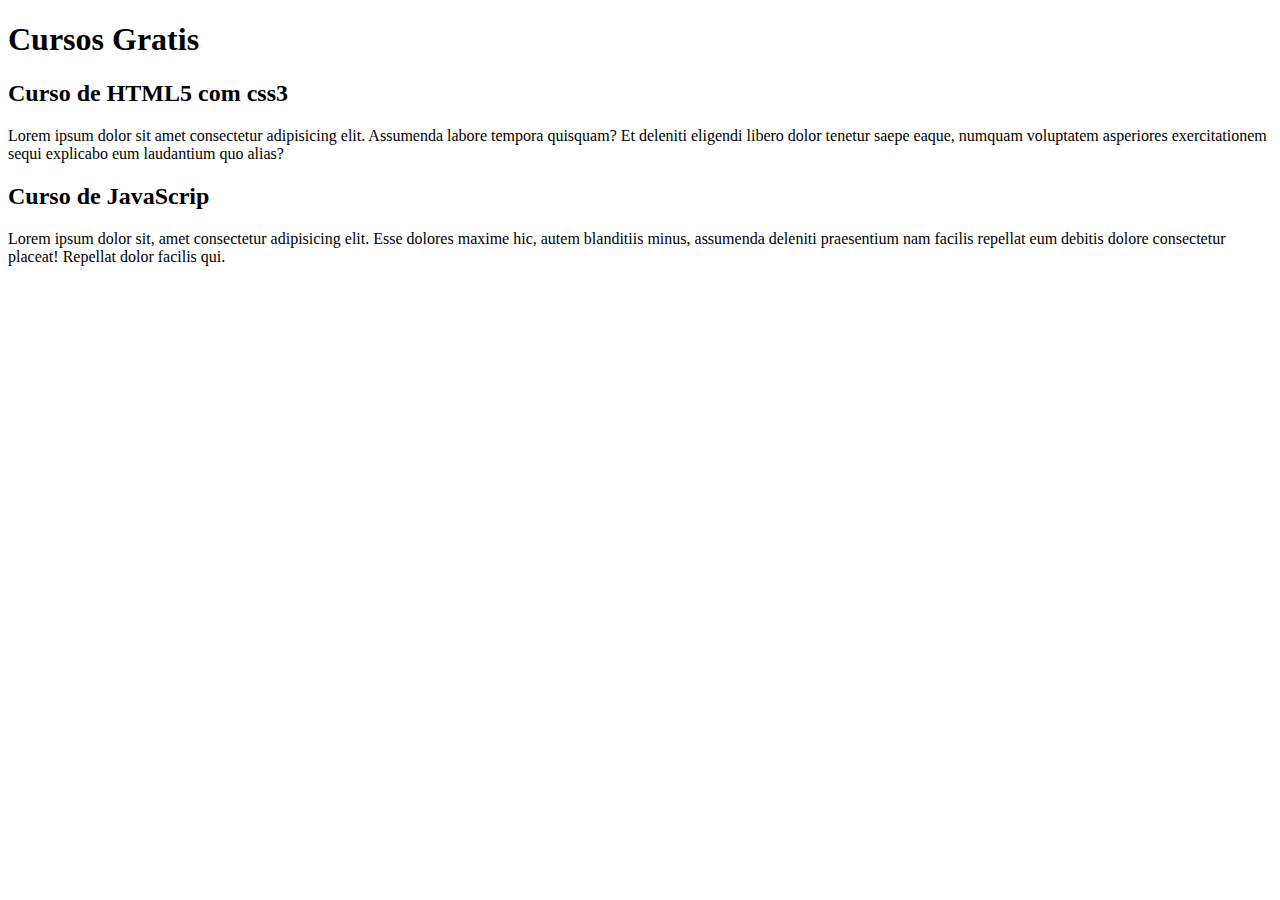
<file: index.html>
<!DOCTYPE html>
<html lang="pt-br">
<head>
    <meta charset="UTF-8">
    <meta http-equiv="X-UA-Compatible" content="IE=edge">
    <meta name="viewport" content="width=device-width, initial-scale=1.0">
    <title>Site Cursoevideo</title>
</head>
<body>
    <main>
        <header>
            <h1>Cursos Gratis</h1>   
        </header>
        <article>
            <h2>Curso de HTML5 com css3</h2>
            <p>Lorem ipsum dolor sit amet consectetur adipisicing elit. Assumenda labore tempora quisquam? Et deleniti eligendi libero dolor tenetur saepe eaque, numquam voluptatem asperiores exercitationem sequi explicabo eum laudantium quo alias?</p>
        </article>
        <article>
            <h2>Curso de JavaScrip</h2>
            <p>Lorem ipsum dolor sit, amet consectetur adipisicing elit. Esse dolores maxime hic, autem blanditiis minus, assumenda deleniti praesentium nam facilis repellat eum debitis dolore consectetur placeat! Repellat dolor facilis qui.</p>
        </article>

    </main>
</body>
</html>
</file>
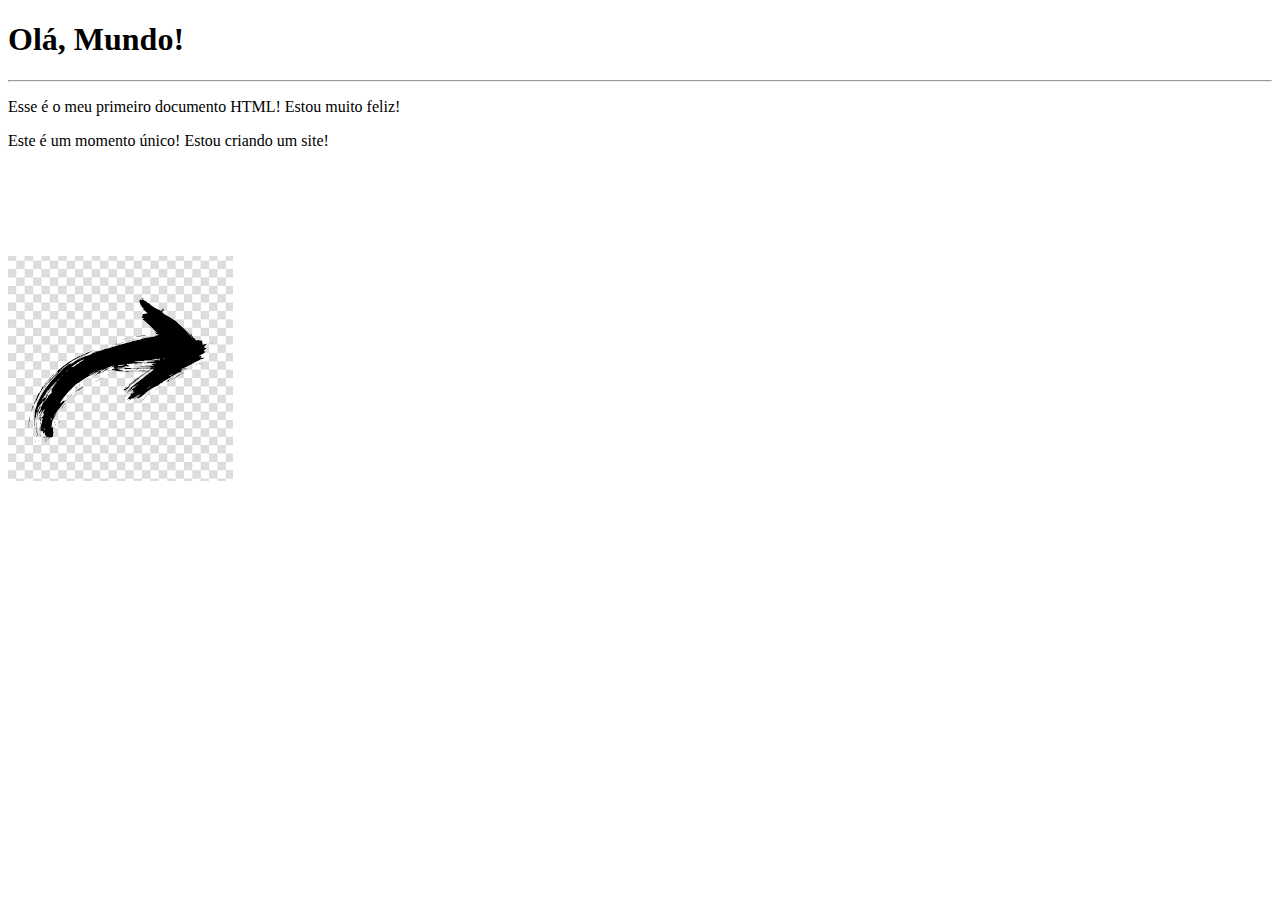
<file: cursohtml.html>
<!DOCTYPE html>
<html lang="pt-br">
<head>
    <meta charset="UTF-8">
    <meta name="viewport" content="width=device-width, initial-scale=1.0">
    <title>Meu primeiro exercício</title>
</head>
<body>
    <h1>Olá, Mundo!</h1>
    <hr>
    <p>Esse é o meu primeiro documento HTML! Estou muito feliz!</p>
    <p>Este é um momento único! Estou criando um site!</p>

    <a href="index.html"><img src="imagens/setad.png" alt="Voltar"></a>
    
    <iframe width="560" height="315" src="https://www.youtube.com/embed/rsFCVjr5yxc" title="YouTube video player" frameborder="0" allow="accelerometer; autoplay; clipboard-write; encrypted-media; gyroscope; picture-in-picture" allowfullscreen></iframe>

</body>
</html>
</file>
